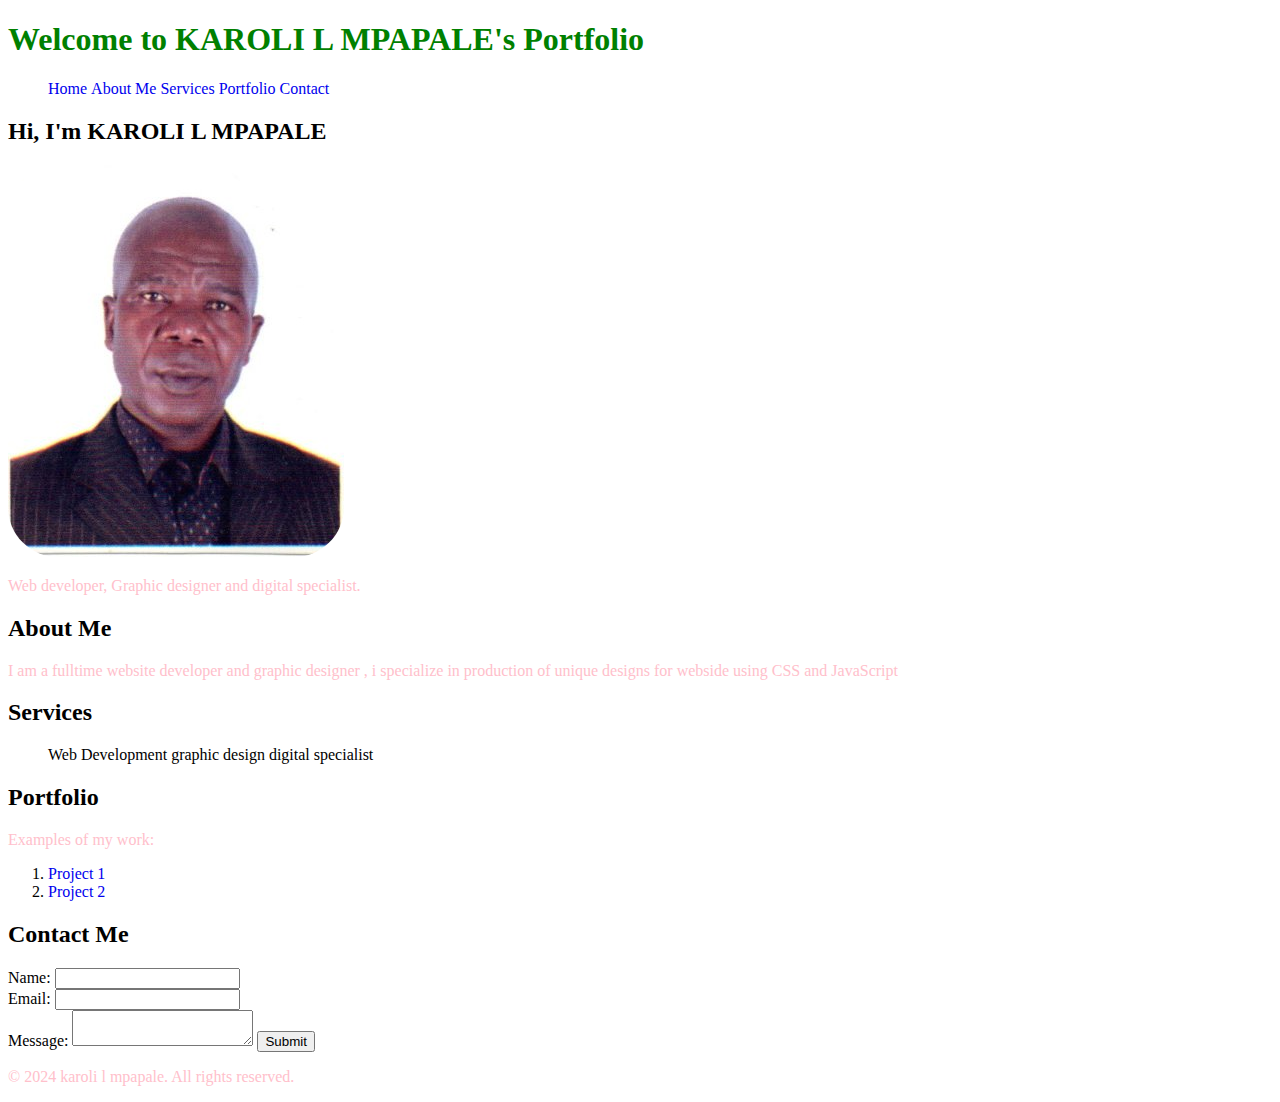
<file: index.html>
<!DOCTYPE html>
<html lang="en">
<head>
    <meta http-equiv="Content-Type" content="text/html; charset=UTF-8">
    <meta name="viewport" content="width=device-width, initial-scale=1.0">

    <link rel="stylesheet" type="text/css" href="styles.css">

    <title>Portfolio KAROLI L MPAPALE</title>
</head>

<body><header>
        <h1>Welcome to KAROLI L MPAPALE's Portfolio</h1>
            <ul class="menu">
                <li><a href="#home">Home</a></li>
                <li><a href="about.html">About Me</a></li>
                <li><a href="#services">Services</a></li>
                <li><a href="#portfolio">Portfolio</a></li>
                <li><a href="#contact">Contact</a></li>
            </ul>

    <section id="home">
        <h2>Hi, I'm KAROLI L MPAPALE</h2>
        <img src="assets/images/Imagee.jpg" alt="KAROLI">
        <p>Web developer, Graphic designer and digital specialist.</p>
    </section>

    <section id="about">
        <h2>About Me</h2>
        <p>I am a fulltime website developer and graphic designer , i specialize in production of unique designs for webside using CSS and JavaScript</p>
    </section>

    <section id="services">
        <h2>Services</h2>
        <ul>
            <li>Web Development</li>
            <li>graphic design</li>
            <li>digital specialist</li>
        </ul>
    </section>

    <section id="portfolio">
        <h2>Portfolio</h2>
        <p>Examples of my work:</p>
        <ol>
            <li><a href="#">Project 1</a></li>
            <li><a href="#">Project 2</a></li>

        </ol>
    </section>

    <section id="contact">
        <h2>Contact Me</h2>
        <form action="submit.php" method="post">
            <label for="name">Name:</label>
            <input type="text" id="name" name="name" required=""><br>
            <label for="email">Email:</label>
            <input type="email" id="email" name="email" required=""><br>
            <label for="message">Message:</label>
            <textarea id="message" name="message" required=""></textarea>
            <button type="submit">Submit</button>
        </form>
    </section>
    
    <footer>
        <p>© 2024 karoli l mpapale. All rights reserved.</p>
    </footer>

</header></body></html>
</file>
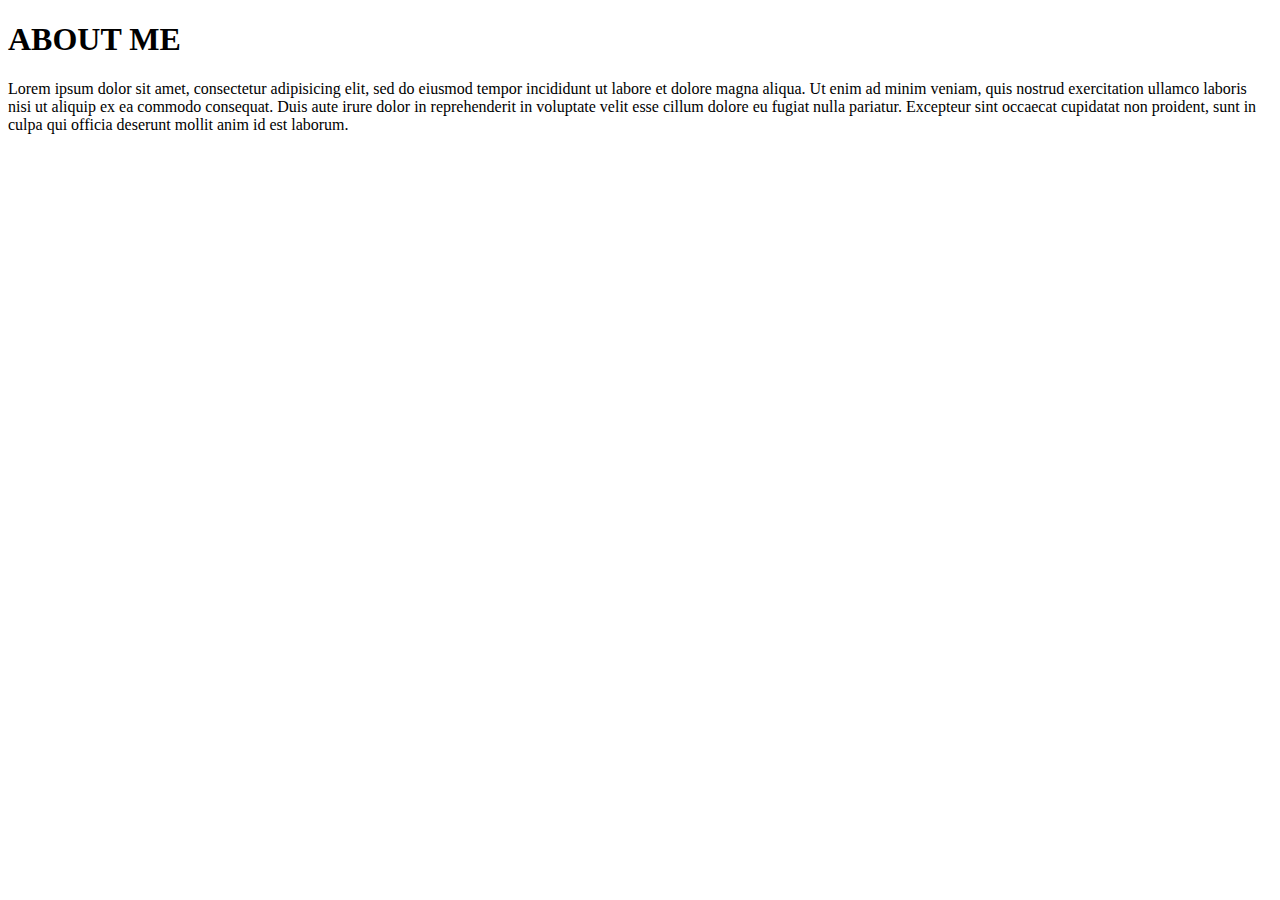
<file: about.html>
<!DOCTYPE html>
<html>
<head>
	<meta charset="utf-8">
	<meta name="viewport" content="width=device-width, initial-scale=1">
	<title>ABOUT ME</title>
</head>
<body>
	<h1>ABOUT ME</h1>
	<p>Lorem ipsum dolor sit amet, consectetur adipisicing elit, sed do eiusmod
	tempor incididunt ut labore et dolore magna aliqua. Ut enim ad minim veniam,
	quis nostrud exercitation ullamco laboris nisi ut aliquip ex ea commodo
	consequat. Duis aute irure dolor in reprehenderit in voluptate velit esse
	cillum dolore eu fugiat nulla pariatur. Excepteur sint occaecat cupidatat non
	proident, sunt in culpa qui officia deserunt mollit anim id est laborum.</p>
</body>
</html>
</file>
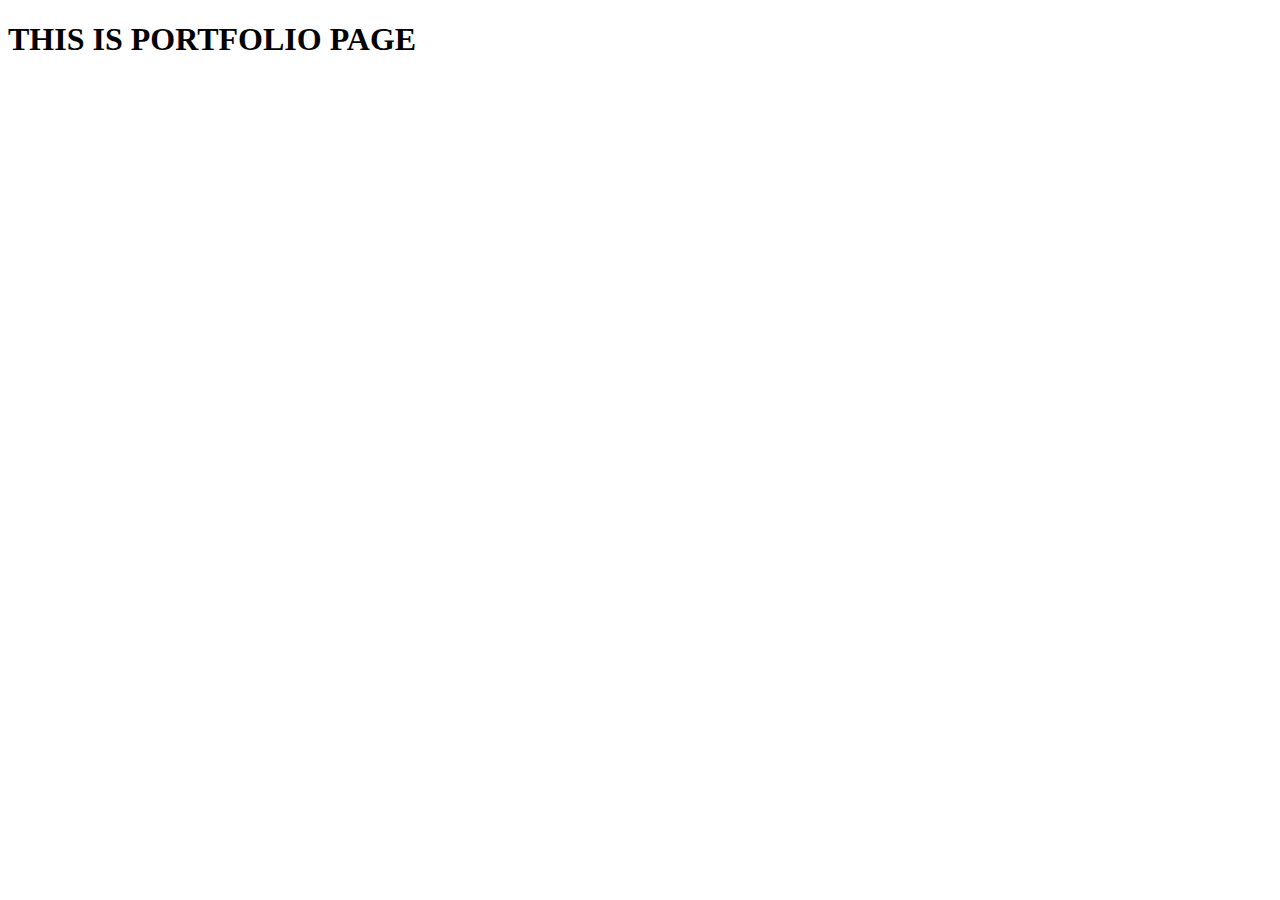
<file: portfolio.html>
<!DOCTYPE html>
<html>
<head>
	<meta charset="utf-8">
	<meta name="viewport" content="width=device-width, initial-scale=1">
	<title>PORTFOLIO</title>
</head>
<body>
	<h1>THIS IS PORTFOLIO PAGE</h1>
</body>
</html>
</file>
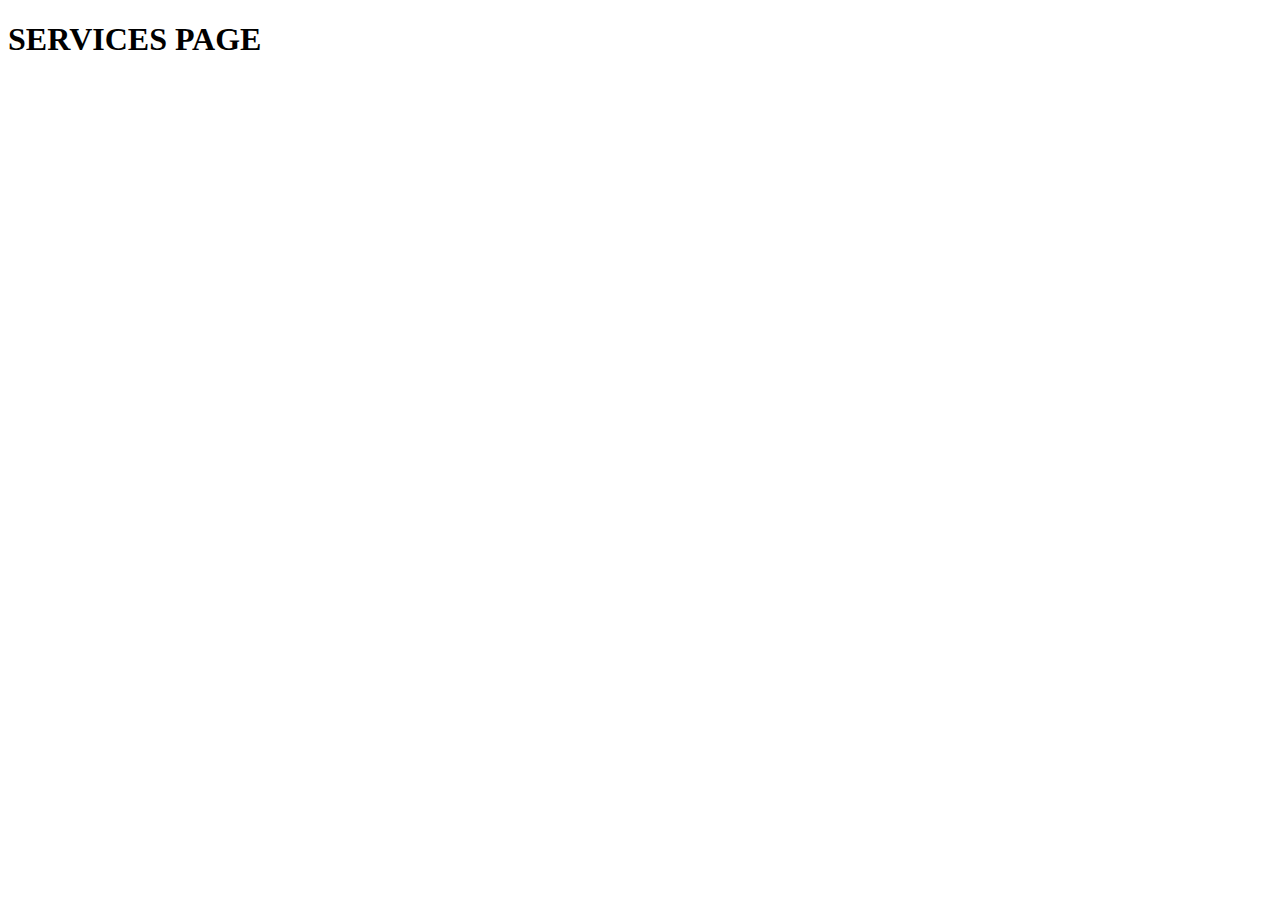
<file: services.html>
<!DOCTYPE html>
<html>
<head>
	<meta charset="utf-8">
	<meta name="viewport" content="width=device-width, initial-scale=1">
	<title>SERVICES</title>
</head>
<body>
	<h1>SERVICES PAGE</h1>
</body>
</html>
</file>
<file: styles.css>
STYLES.CSS
BODY{
	background-color: powderblue;
}
H1{
	color:green ;
}
P{
	color: pink;
}
#img{
	margin-left: 80%;
}
img{
	border-radius: 50px;
}
a{
	text-decoration: none;
}

ul li{
	display: inline-block;
}
</file>
